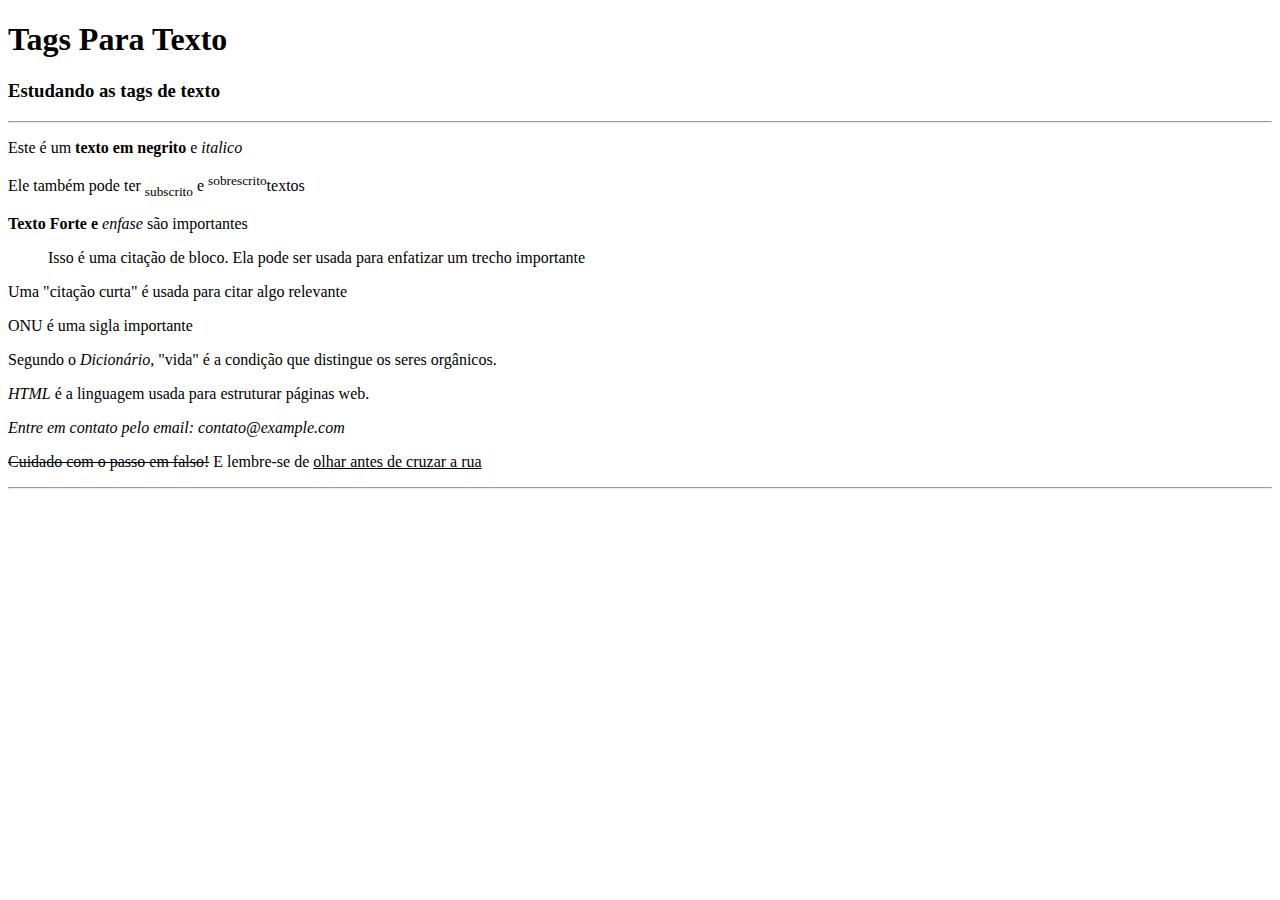
<file: Pag1.html>
<!DOCTYPE html>
<html lang="en">

<head>
    <meta charset="UTF-8">
    <meta name="viewport" content="width=device-width, initial-scale=1.0">
    <title>Pag1</title>
</head>

<body>
    <nav>
        <h1>Tags Para Texto</h1>
        <h3><strong>Estudando as tags de texto</strong></h3>
    </nav>
    <hr>
    <div>
        <p>Este é um <strong> texto em negrito </strong> e <i>italico</i></p>
        <p>Ele também pode ter <sub>subscrito</sub> e <sup>sobrescrito</sup>textos</p>
        <p><strong>Texto Forte e </strong><i>enfase</i> são importantes</p>
        <blockquote>
            <p>Isso é uma citação de bloco. Ela pode ser usada para enfatizar um trecho importante</p>
        </blockquote>
        <p>Uma "citação curta" é usada para citar algo relevante</p>
        <p>ONU é uma sigla importante</p>
        <p>Segundo o <i>Dicionário</i>, "vida" é a condição que distingue os seres orgânicos.</p>
        <p><i>HTML</i> é a linguagem usada para estruturar páginas web.</p>
        <p><i>Entre em contato pelo email: contato@example.com</i></p>
        <p><s>Cuidado com o passo em falso!</s> E lembre-se de <u>olhar antes de cruzar a rua</u></p>
    </div>
    <hr>
    
</body>

</html>
</file>
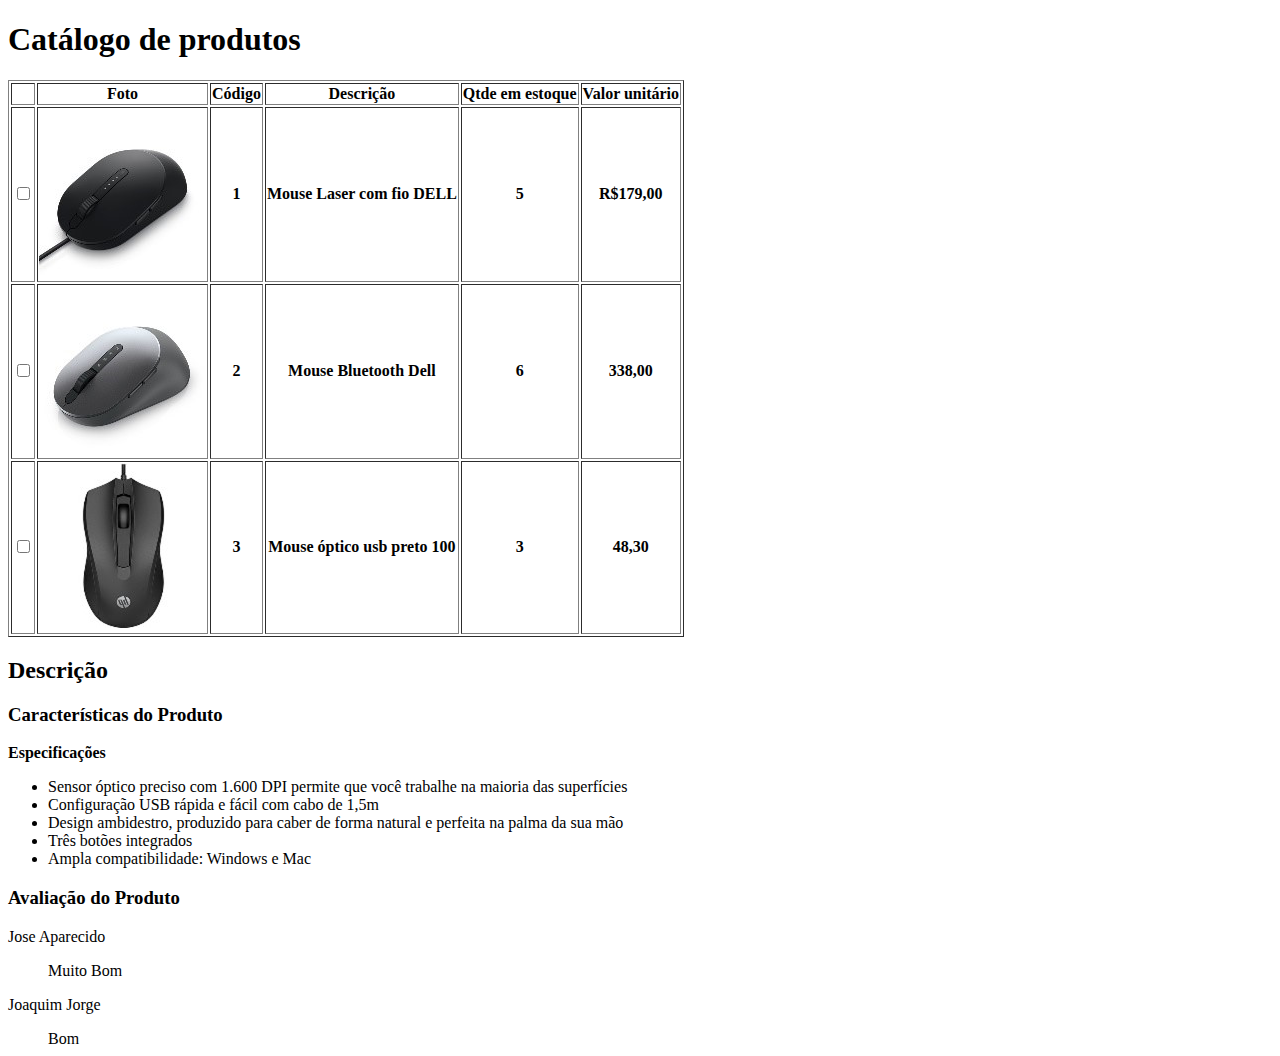
<file: Pag2.html>
<!DOCTYPE html>
<html lang="en">
<head>
    <meta charset="UTF-8">
    <meta name="viewport" content="width=device-width, initial-scale=1.0">
    <title>Pag2</title>
</head>
<body>
    <div>
        <h1>Catálogo de produtos</h1>
        <table border="1">
            <tbody>
                <tr>
                    <th></th>
                    <th>Foto</th>
                    <th>Código</th>
                    <th>Descrição</th>
                    <th>Qtde em estoque</th>
                    <th>Valor unitário</th>
                </tr>
                <tr>
                    <th><input type="checkbox"></th>
                    <th><img src="./img/mouse1.jpg" alt=""></th>
                    <th>1</th>
                    <th>Mouse Laser com fio DELL</th>
                    <th>5</th>
                    <th>R$179,00</th>
                </tr>
                <tr>
                    <th><input type="checkbox"></th>
                    <th><img src="./img/mouse2.jpg" alt=""></th>
                    <th>2</th>
                    <th>Mouse Bluetooth Dell</th>
                    <th>6</th>
                    <th>338,00</th>
                </tr>
                <tr>
                    <th><input type="checkbox"></th>
                    <th><img src="./img/mouse3.jpg" alt=""></th>
                    <th>3</th>
                    <th>Mouse óptico usb preto 100</th>
                    <th>3</th>
                    <th>48,30</th>
                </tr>
            </tbody>
            
        </table>
        <h2>Descrição</h2>
        <h3>Características do Produto</h3>
        <label for=""><Strong>Especificações</Strong>
        <ul>
            <li>Sensor óptico preciso com 1.600 DPI permite que você trabalhe na maioria das superfícies</li>
            <li>Configuração USB rápida e fácil com cabo de 1,5m</li>
            <li>Design ambidestro, produzido para caber de forma natural e perfeita na palma da sua mão</li>
            <li>Três botões integrados</li>
            <li>Ampla compatibilidade: Windows e Mac</li>
        </ul>
    </label>
        <h3>Avaliação do Produto</h3>
        <dl>Jose Aparecido</dl>
        <dd>Muito Bom</dd>
        <dl>Joaquim Jorge</dl>
        <dd>Bom</dd>
    </div>
</body>
</html>
</file>
